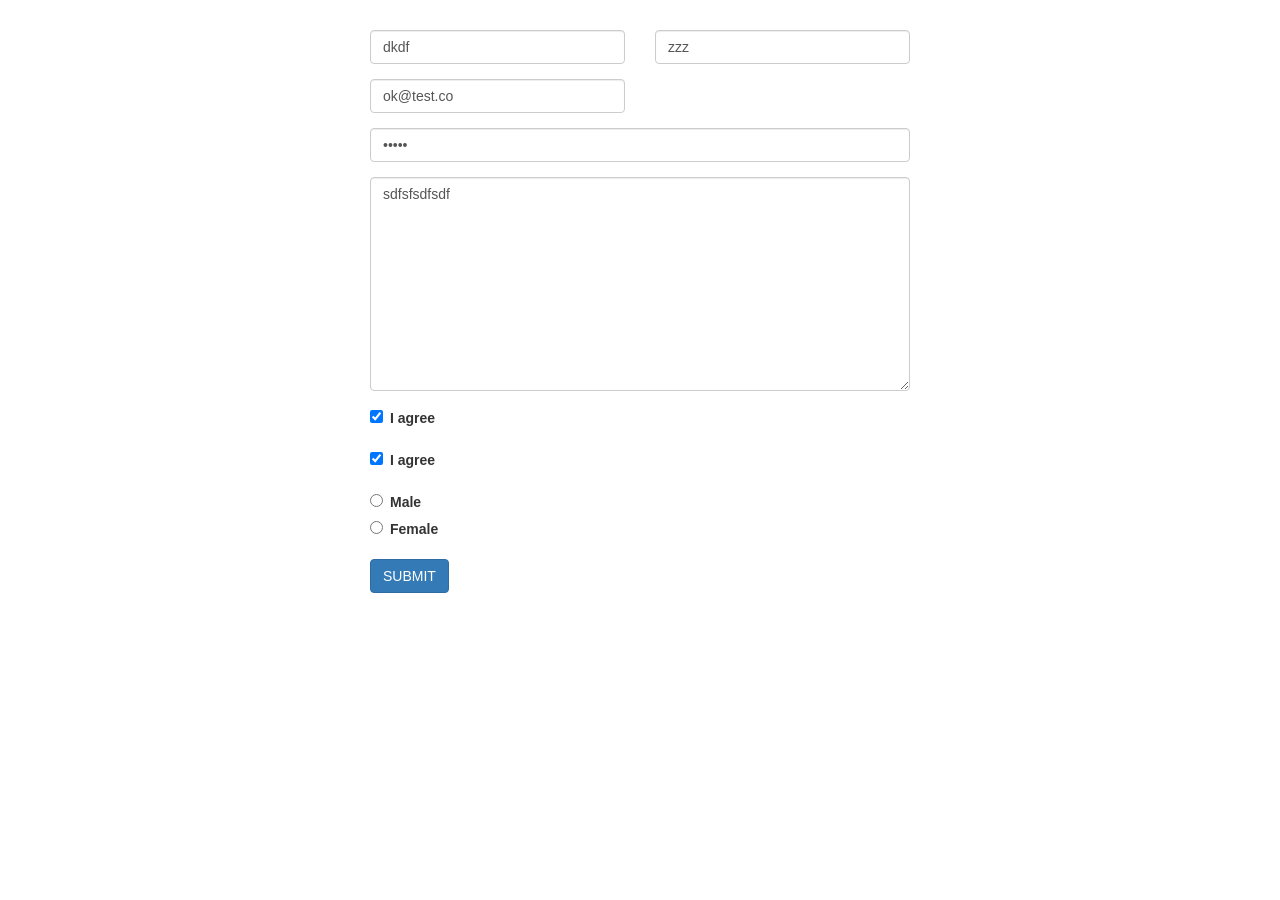
<file: src/view/flask_frontend/common_static/vendor/just-validate/index.html>
<!DOCTYPE html>
<html lang="en">
<head>
  <meta charset="UTF-8">
  <title>Title</title>
  <link rel="stylesheet" href="https://maxcdn.bootstrapcdn.com/bootstrap/3.3.7/css/bootstrap.min.css">
  <style>
    .no-float {
      float: none;
    }

    .mt30 {
      margin-top: 30px;
    }

    .js-validate-error-label {
      margin-top: 5px;
    }

    .form__radio, .form__checkbox {
      margin-right: 7px !important;
    }
  </style>
</head>
<body class="container">
<div class="col-md-6 center-block no-float mt30">
  <form action="#" class="js-form form">
    <div class="row">
      <div class="form-group col-md-6">
        <input type="text" class="form__input form-control" placeholder="Enter your name" autocomplete="off" data-validate-field="name" name="name" value="dkdf">
      </div>
      <div class="form-group col-md-6">
        <input type="text" class="form__input form-control" placeholder="Enter your login" autocomplete="off" data-validate-field="login" name="login" value="zzz">
      </div>
      <div class="form-group col-md-6">
        <input type="email" class="form__input form-control" placeholder="Enter your email" autocomplete="off" data-validate-field="email" name="email" value="ok@test.co">
      </div>
    </div>
    <div class="form-group">
      <input type="password" class="form__input form-control" placeholder="Enter your password" autocomplete="off" data-validate-field="password" name="password" value="123fd">
    </div>
    <div class="form-group">
      <div>
        <div>
          <textarea name="msg" cols="30" rows="10" class="form__textarea form-control" data-validate-field="text">sdfsfsdfsdf</textarea>
        </div>
      </div>
    </div>
    <div class="form-group">
      <input type="checkbox" name="check1" id="checkbox" class="form__checkbox"  checked><label for="checkbox">I agree</label>
    </div>
    <div class="form-group">
      <label><input type="checkbox" name="check2" class="form__checkbox" data-validate-field="checkbox2" checked>I agree</label>
    </div>
    <div class="form-group">
      <label><input type="radio" name="radio" class="form__radio" data-validate-field="radio">Male</label>
      <br>
      <label><input type="radio" name="radio" class="form__radio" data-validate-field="radio">Female</label>
    </div>
    <button class="form__btn btn btn-primary">SUBMIT</button>
  </form>
</div>

<script src="js/just-validate.min.js"></script>

<script>
    new window.JustValidate('.js-form', {
        rules: {
            checkbox2: {
                required: true
            },
            radio: {
                required: true
            },
            email: {
                required: true,
                email: true,
                remote: {
                    url: 'https://just-validate-api.herokuapp.com/check-correct',
                    sendParam: 'email',
                    successAnswer: 'OK',
                    method: 'GET',
                }
            },
            login: {
                required: true,
                remote: {
                    url: 'https://just-validate-api.herokuapp.com/check-correct',
                    sendParam: 'login',
                    successAnswer: 'OK',
                    method: 'GET'
                }
            },
            password: {
                strength: {
                    custom: '^(?=.*[a-z])(?=.*[A-Z])(?=.*\\d)[a-zA-Z\\d]',
                },
            },
        },
        messages: {
            login: {
                remote: 'Login already exists'
            }
        },
        focusWrongField: true,
        submitHandler: function (form, values, ajax) {
            console.log(values)
            ajax({
                url: 'https://just-validate-api.herokuapp.com/submit',
                method: 'POST',
                data: values,
                async: true,
                callback: (response) => {
                    console.log(response);
                }
            });
        },
        invalidFormCallback: function (errors) {
            console.log(errors);
        },
    });
</script>

</body>
</html>
</file>
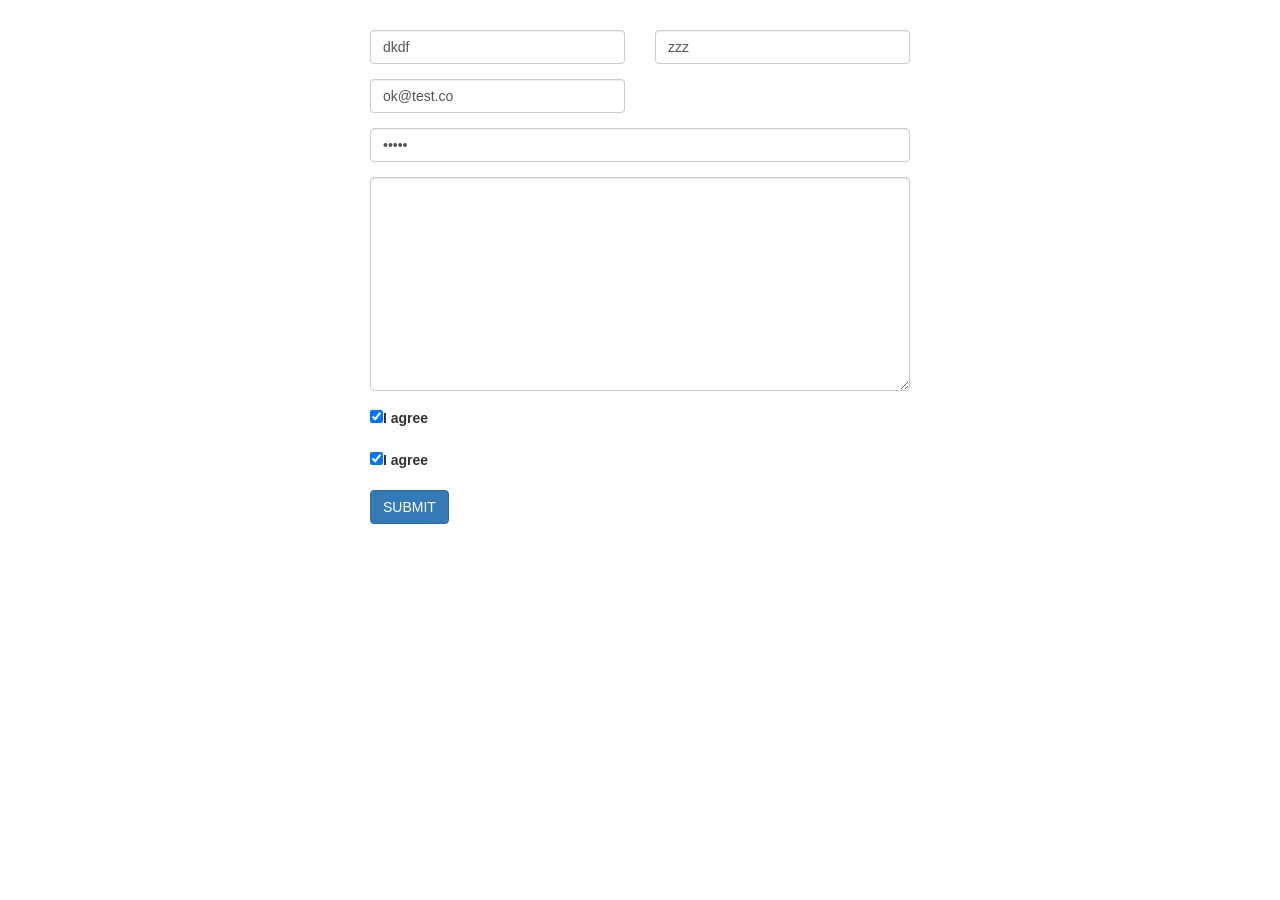
<file: src/view/flask_frontend/common_static/vendor/just-validate/tooltip.html>
<!DOCTYPE html>
<html lang="en">
<head>
  <meta charset="UTF-8">
  <title>Title</title>
  <link rel="stylesheet" href="https://maxcdn.bootstrapcdn.com/bootstrap/3.3.7/css/bootstrap.min.css">
  <link rel="stylesheet" href="css/justValidateTooltip.min.css">
  <style>
    .no-float {
      float: none;
    }

    .mt30 {
      margin-top: 30px;
    }
  </style>
</head>
<body class="container">
<div class="col-md-6 center-block no-float mt30">
  <form action="#" class="js-form form">
    <div class="row">
      <div class="just-validate-tooltip-container form-group col-md-6">
        <input type="text" class="form__input form-control" placeholder="Enter your name" autocomplete="off" data-validate-field="name" name="name" value="dkdf">
      </div>
      <div class="just-validate-tooltip-container form-group col-md-6">
        <input type="text" class="form__input form-control" placeholder="Enter your login" autocomplete="off" data-validate-field="login" name="login" value="zzz">
      </div>
      <div class="just-validate-tooltip-container form-group col-md-6">
        <input type="email" class="form__input form-control" placeholder="Enter your email" autocomplete="off" data-validate-field="email" name="email" value="ok@test.co">
      </div>
    </div>
    <div class="just-validate-tooltip-container form-group">
      <input type="password" class="form__input form-control" placeholder="Enter your password" autocomplete="off" data-validate-field="password" name="password" value="123fd">
    </div>
    <div class="just-validate-tooltip-container form-group">
      <textarea name="msg" cols="30" rows="10" class="form__textarea form-control" data-validate-field="text"></textarea>
    </div>
    <div class="form-group">
      <input type="checkbox" name="check1" id="checkbox" class="form__checkbox"  checked><label for="checkbox">I agree</label>
    </div>
    <div class="just-validate-tooltip-container form-group">
      <label><input type="checkbox" name="check2" class="form__checkbox" data-validate-field="checkbox2" checked>I agree</label>
    </div>

    <button class="form__btn btn btn-primary">SUBMIT</button>
  </form>
</div>

<script src="js/just-validate.min.js"></script>

<script>
    new window.JustValidate('.js-form', {
        tooltip: {
          fadeOutTime: 3000,
        },
        rules: {
            checkbox2: {
                required: true
            },
            email: {
                required: true,
                email: true,
                remote: {
                    url: 'https://just-validate-api.herokuapp.com/check-correct',
                    sendParam: 'email',
                    successAnswer: 'OK',
                    method: 'GET',
                }
            },
            login: {
                required: true,
                remote: {
                    url: 'https://just-validate-api.herokuapp.com/check-correct',
                    sendParam: 'login',
                    successAnswer: 'OK',
                    method: 'GET'
                }
            },
            password: {
                strength: {
                    custom: '^(?=.*[a-z])(?=.*[A-Z])(?=.*\\d)[a-zA-Z\\d]',
                },
            },
        },
        messages: {
            login: {
                remote: 'Login already exists'
            }
        },
        submitHandler: function (form, values, ajax) {
            console.log(values)
            ajax({
                url: 'https://just-validate-api.herokuapp.com/submit',
                method: 'POST',
                data: values,
                async: true,
                callback: (response) => {
                    console.log(response);
                }
            });
        },
    });
</script>

</body>
</html>
</file>
<file: src/view/flask_frontend/common_static/vendor/just-validate/css/justValidateTooltip.min.css>
@-webkit-keyframes a{0%{opacity:1}to{opacity:0}}@keyframes a{0%{opacity:1}to{opacity:0}}.just-validate-tooltip-container{position:relative}.just-validate-tooltip-hide{-webkit-animation:a .4s linear;animation:a .4s linear;opacity:0}.js-validate-error-label{position:absolute;top:-20px;left:10px;z-index:10;background:rgba(0,0,0,.55);border-radius:4px;color:#fff!important;padding:4px 8px;font-size:10px;pointer-events:none;transition:all .4s linear}
</file>
